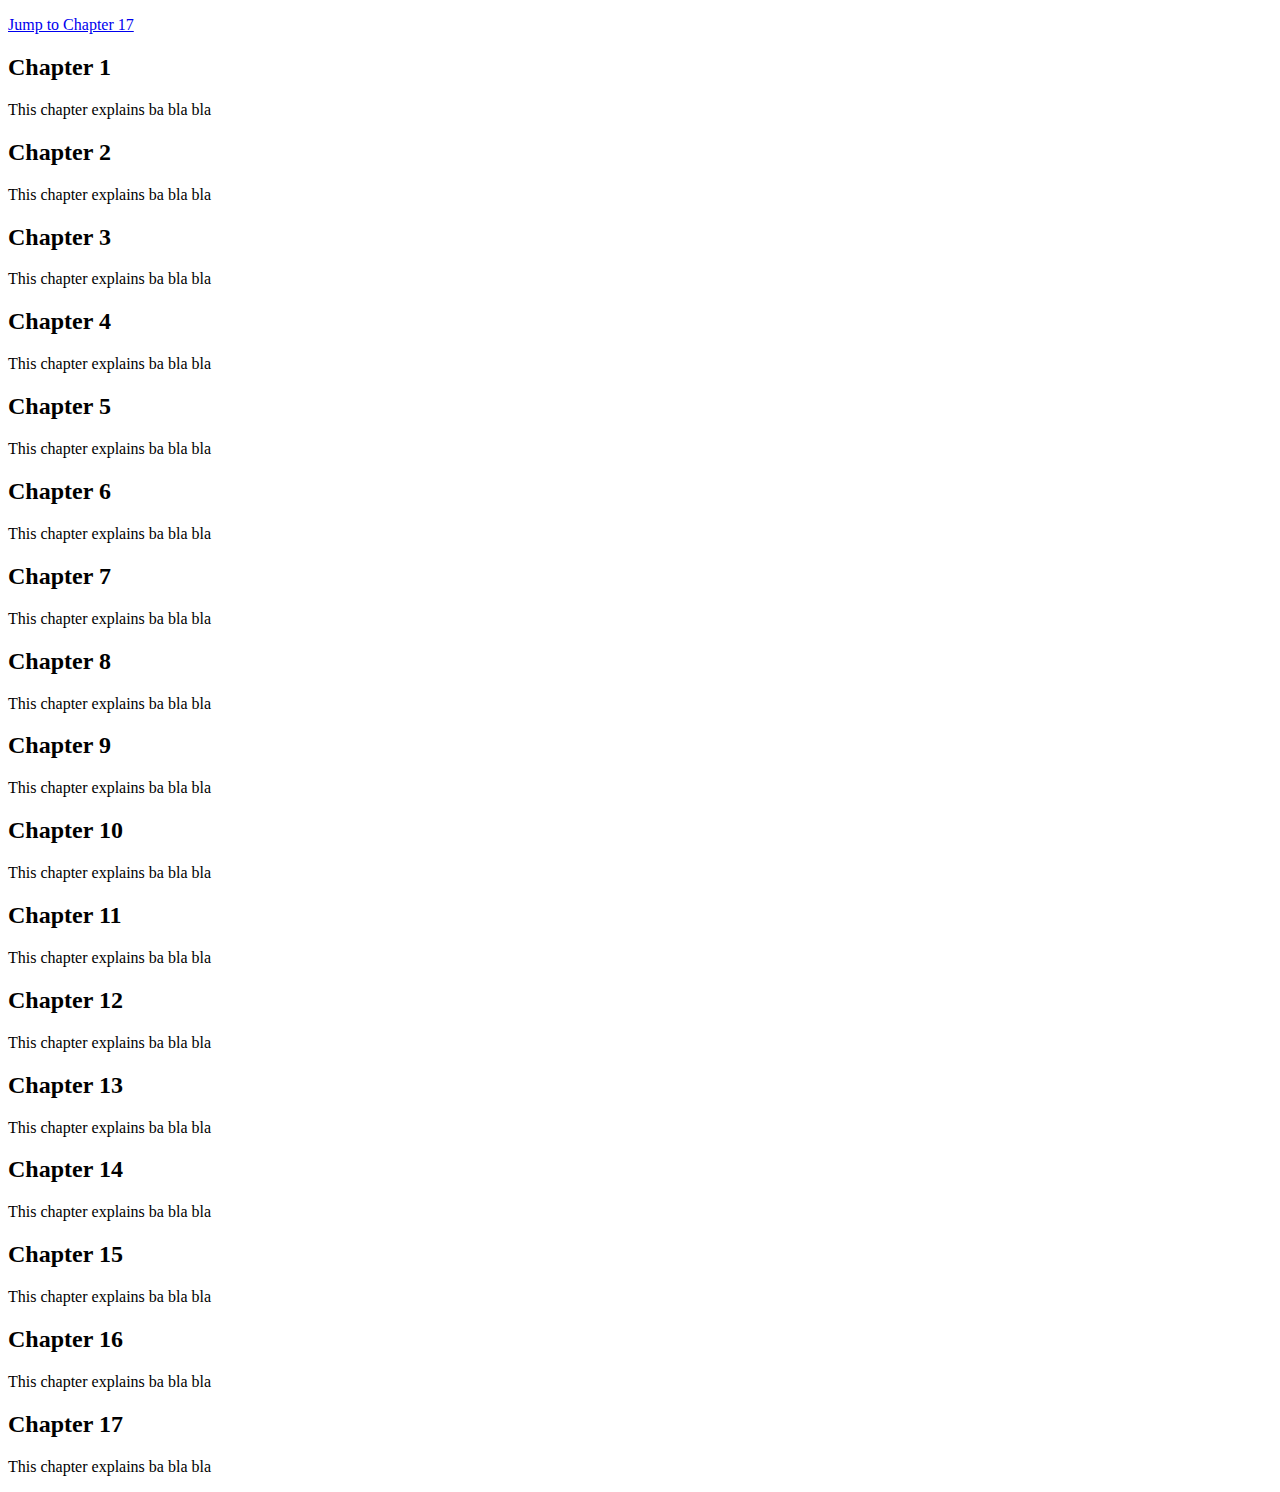
<file: bokmark.html>
<!DOCTYPE html>
<html>
<body>

<p><a href="#17">Jump to Chapter 17</a></p>

<h2>Chapter 1</h2>
<p>This chapter explains ba bla bla</p>

<h2>Chapter 2</h2>
<p>This chapter explains ba bla bla</p>

<h2>Chapter 3</h2>
<p>This chapter explains ba bla bla</p>

<h2 id="C4">Chapter 4</h2>
<p>This chapter explains ba bla bla</p>

<h2>Chapter 5</h2>
<p>This chapter explains ba bla bla</p>

<h2>Chapter 6</h2>
<p>This chapter explains ba bla bla</p>

<h2 id="c7">Chapter 7</h2>
<p>This chapter explains ba bla bla</p>

<h2>Chapter 8</h2>
<p>This chapter explains ba bla bla</p>

<h2>Chapter 9</h2>
<p>This chapter explains ba bla bla</p>

<h2>Chapter 10</h2>
<p>This chapter explains ba bla bla</p>

<h2>Chapter 11</h2>
<p>This chapter explains ba bla bla</p>

<h2>Chapter 12</h2>
<p>This chapter explains ba bla bla</p>

<h2>Chapter 13</h2>
<p>This chapter explains ba bla bla</p>

<h2>Chapter 14</h2>
<p>This chapter explains ba bla bla</p>

<h2>Chapter 15</h2>
<p>This chapter explains ba bla bla</p>

<h2>Chapter 16</h2>
<p>This chapter explains ba bla bla</p>

<h2 id="17">Chapter 17</h2>
<p>This chapter explains ba bla bla</p>

</body>
</html>
</file>
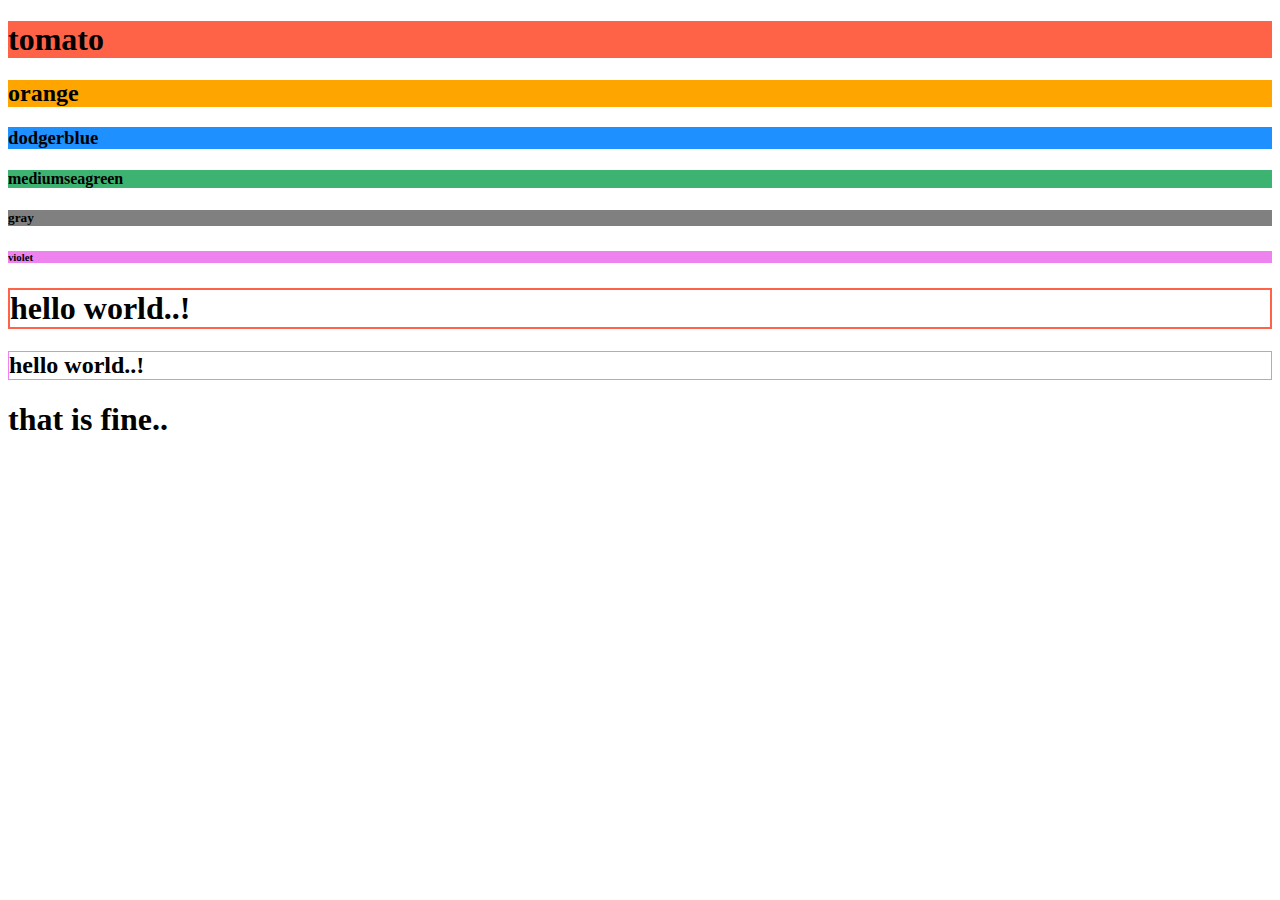
<file: color.html>
<!doctype html>

<html>
<head>
<title>color</title>
</head>

<body>
<h1 style="background-color:tomato">tomato</h1>
<h2 style="background-color:orange">orange</h2>
<h3 style="background-color:dodgerblue">dodgerblue</h3>
<h4 style="background-color:mediumseagreen">mediumseagreen</h4>
<h5 style="background-color:gray">gray</h5>
<h6 style="background-color:violet">violet</h6>

<!-- border color -->

<h1 style="border:2px solid tomato;">hello world..!</h1>
<h2 style="border:1px solid violet">hello world..!</h2>

<!-- rgb value tag-->

<h1 style="background-color:rgb(255, 255, 255);">that is fine..</h1>


</body>
</html>
</file>
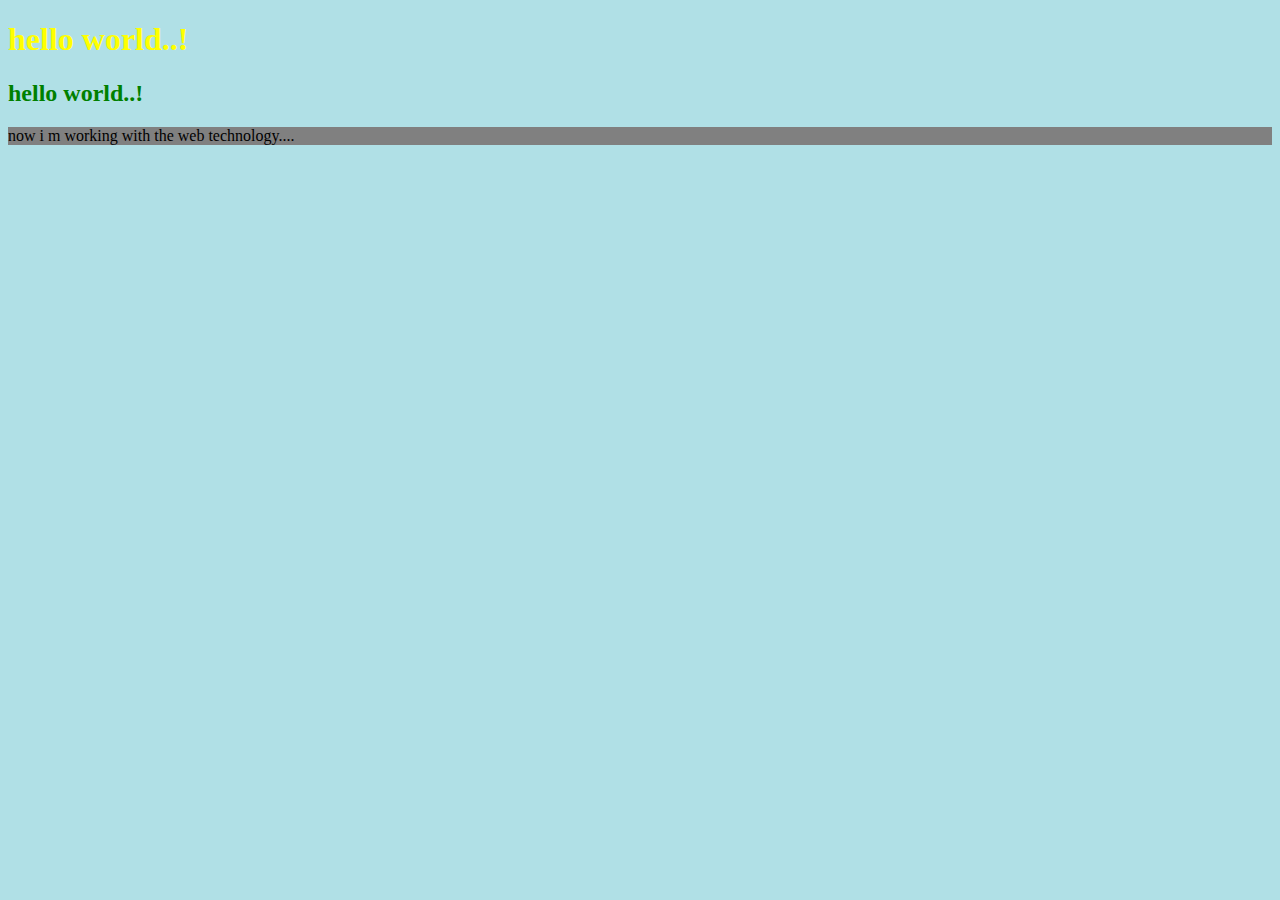
<file: cssdemo.html>
<!doctype html>
<html>
<head>
<title>style</title>

<style>
	body {background-color:powderblue; }
	h1 {color:yellow;}
	h2 {color:green;}
	p {background-color:gray;}
</style>

<body>
<h1>hello world..!</h1>
<h2>hello world..!</h2>

<p> now i m working with the web technology....</p>

</body>

</head>


</html>
</file>
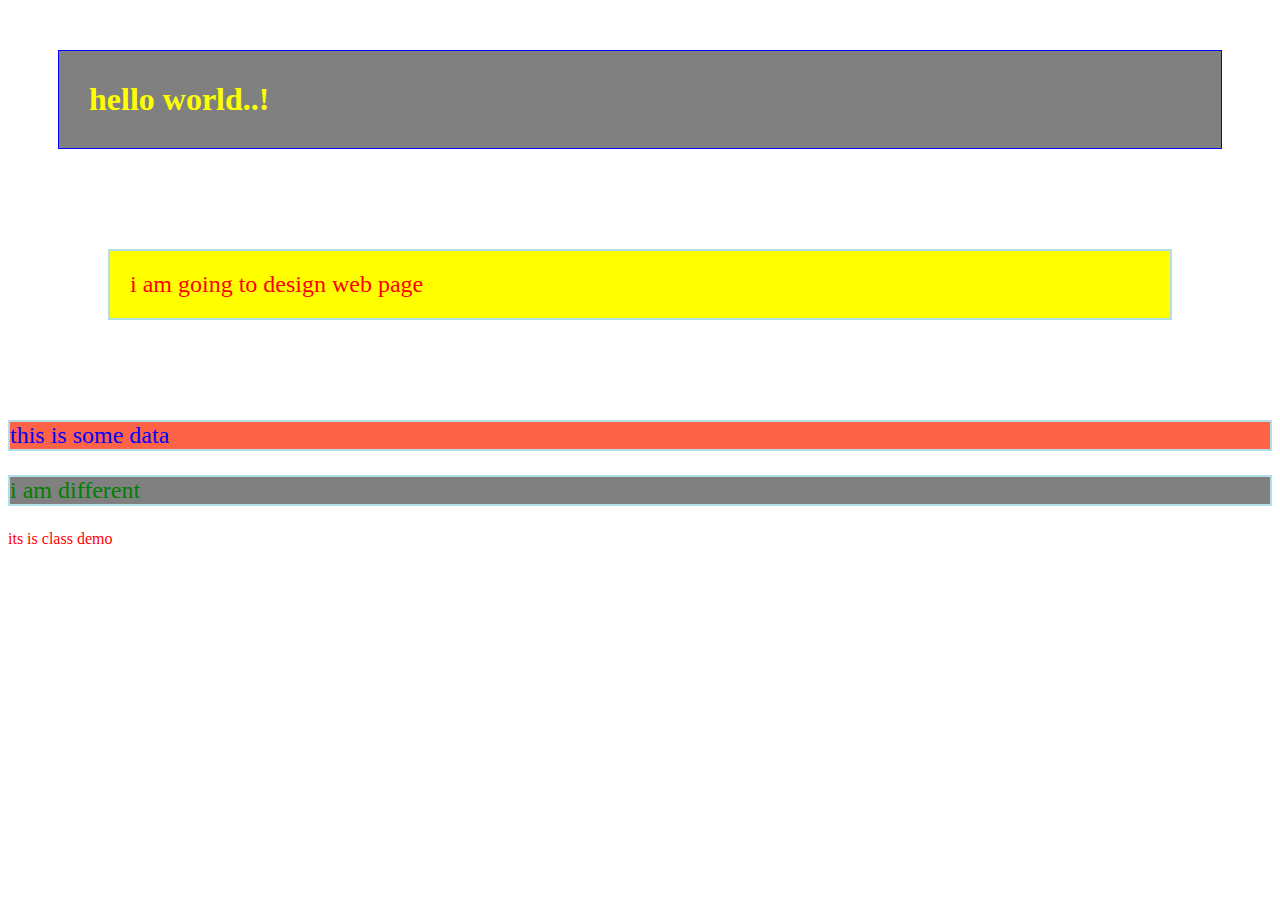
<file: externalcss.html>
<!doctype html>

<html>

<head>
<title>external css</title>

<link rel="stylesheet" href="external.css">
</head>

<body>

<h1>hello world..!</h1>
<p id="p01">i am going to design web page</p>

<p id="p02">this is some data</p>

<p id="p03">i am different</p>

<p class="error">its is class demo</p>

</body>

</html>
</file>
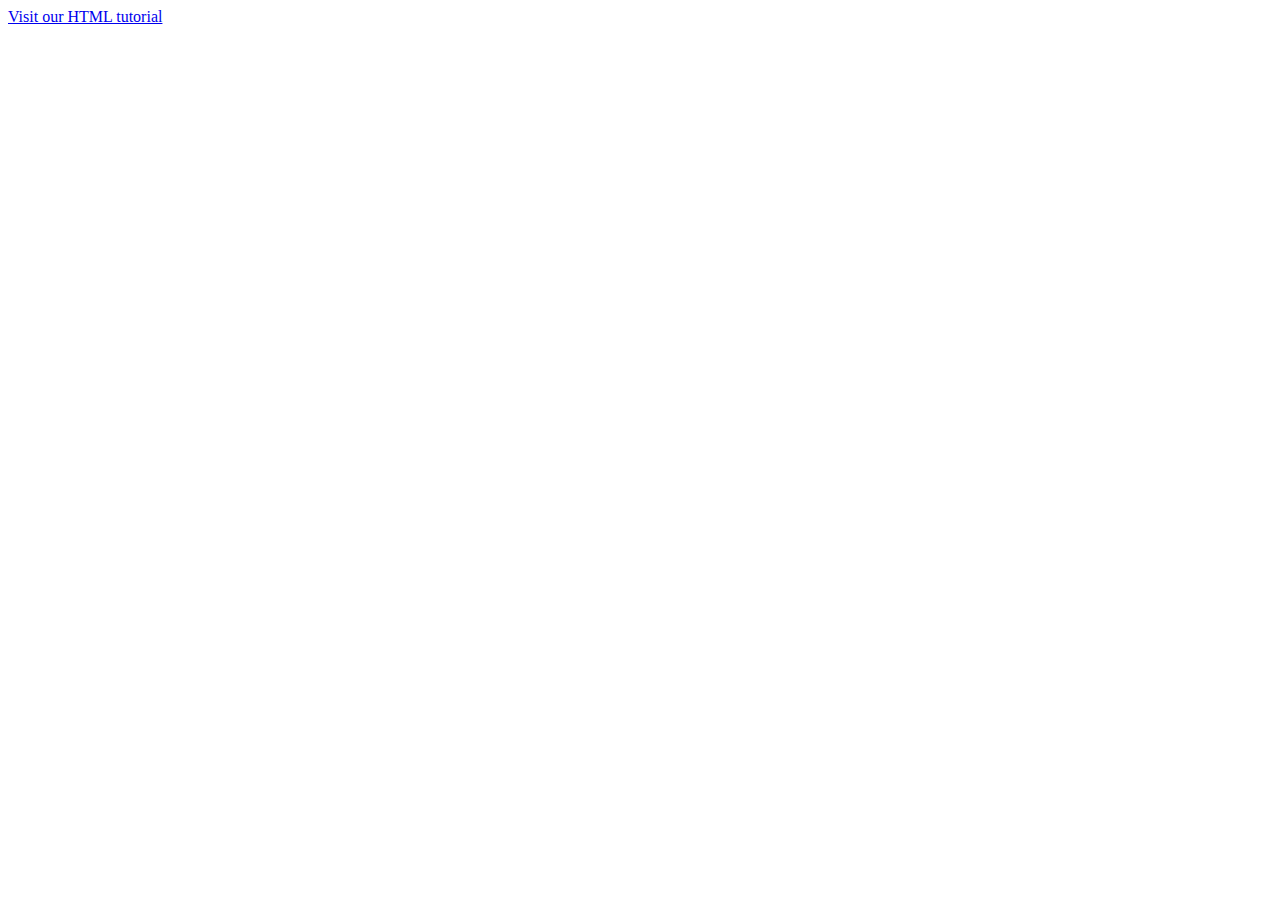
<file: link.html>
<!doctype html>

<html>
<head>
<title>linkdemo</title>
<link rel="stylesheet" href="link.css">
</head>

<body>
 <a href="https://www.w3schools.com/html/" target=_top>Visit our HTML tutorial</a> 
</body>
</html>
</file>
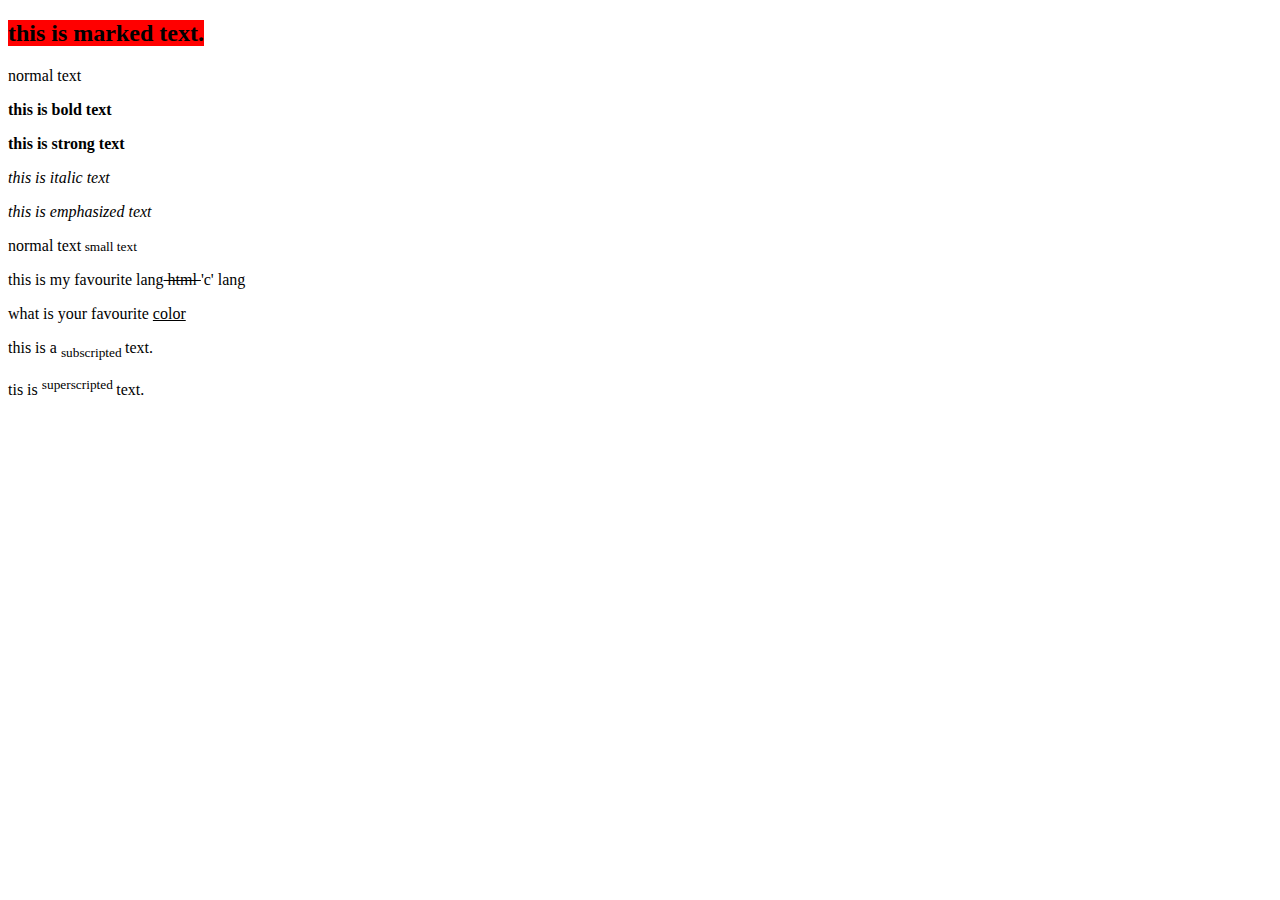
<file: textformate.html>
<!doctype html>

<html>

<head>
<title>text formating</title>
</head>

<body>


<h2><mark style="background-color:red">this is marked text.</mark></h2>

<p>normal text</p>
<p><b>this is bold text</b></p>
<p><strong>this is strong text</strong></p>
<p><i>this is italic text</i></p>

<p><em>this is emphasized text</em></p>

<p>normal text<small> small text</small></p>
<p>this is my favourite lang<del> html </del> 'c' lang</p>

<p>what is your favourite <ins>color</ins> </p>
<p>this is a <sub> subscripted </sub> text. </p>
<p>tis is <sup> superscripted </sup> text.</sup></p>
</body>

</html>
</file>
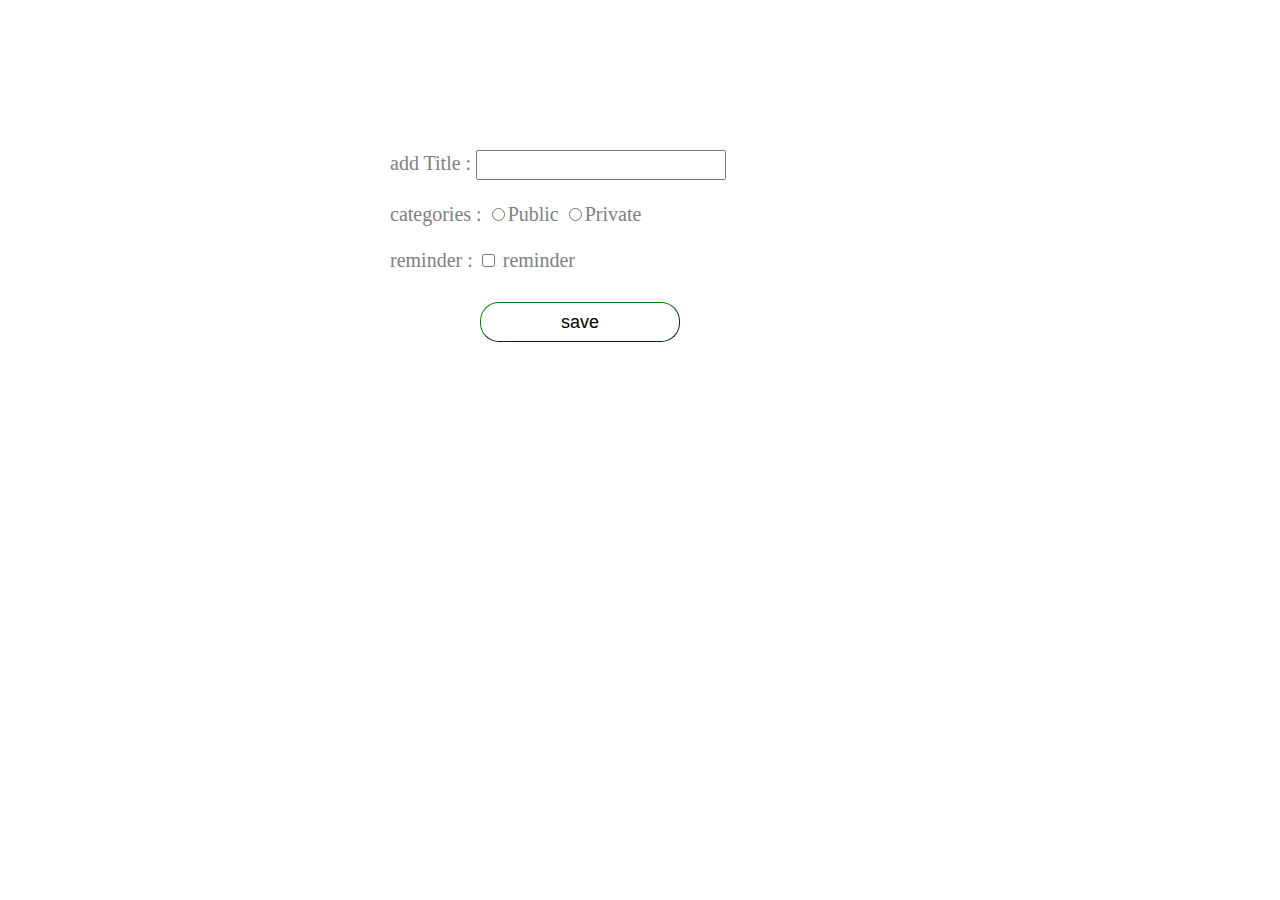
<file: Documents/javscript_assignment/addtask.html>
<html lang="en">
    <head>
        <meta charset="UTF-8">
        <meta name="viewport" content="width=device-width, initial-scale=1.0">
        <meta http-equiv="X-UA-Compatible" content="ie=edge">
        <title>addtask</title>
        <link rel="stylesheet" href="./stylesheet/addtask.css">
        <script src="./jsp/addtask.js"></script>
    </head>
    <body>
            <div class="task"> 

            <label for="">add Title :</label> <input class="inputtext" id="addtasktext" type="text" value=""> <br><br>
            <label for="">categories :</label> 
                                <input type="radio" name="categories" id="radio1">Public
                                <input type="radio" name="categories" id="radio2">Private <br> <br>
                                
            <label for="">reminder :</label> <input type="checkbox" name="reminder" id="reminder" onchange="showMe()"> reminder
            <input type="date" name=""  id="calender" value=""> <br>

            <button class="saveb" onclick="addtask()">save</button>
    </div>

  
    </body>
    </html>
</file>
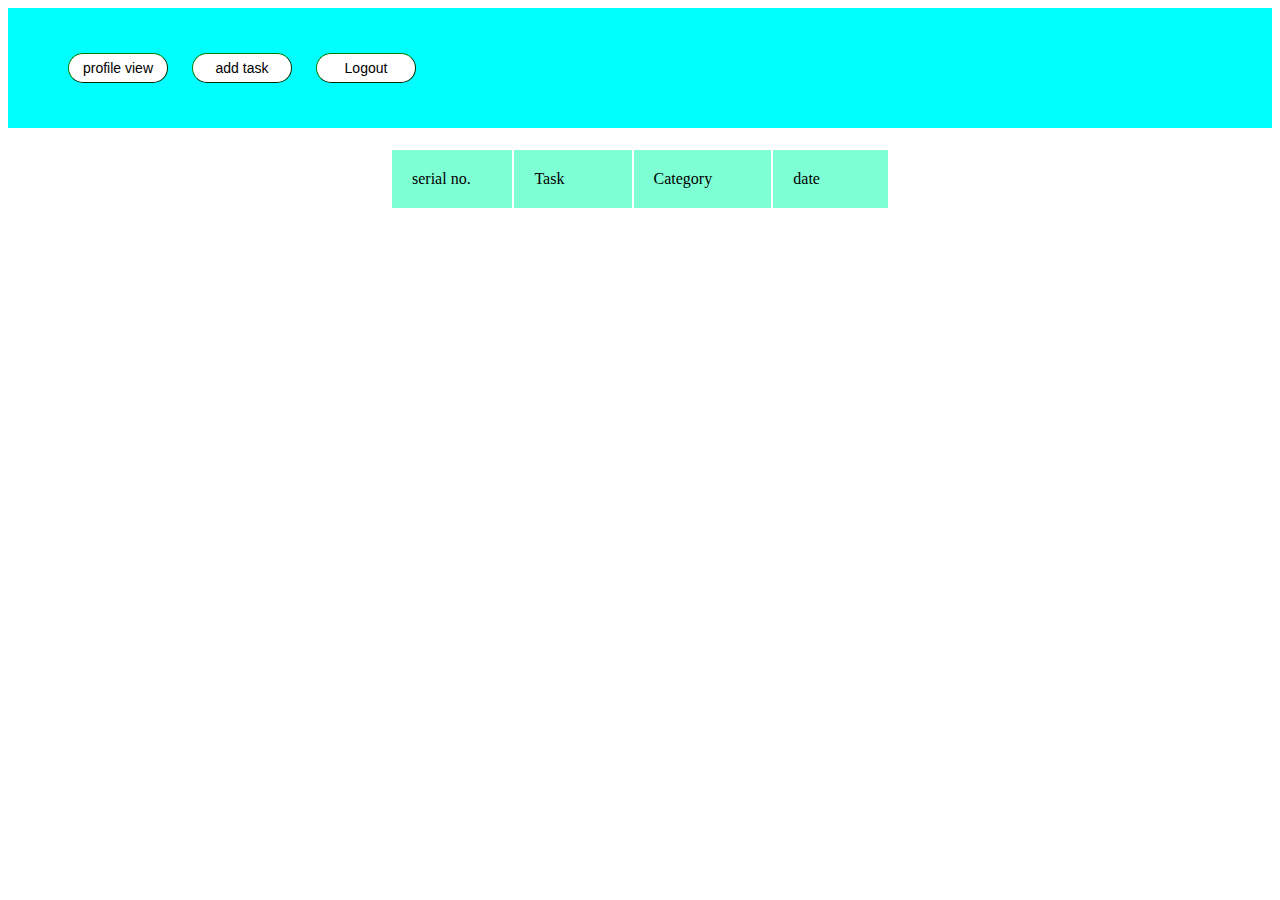
<file: Documents/javscript_assignment/home.html>
<html lang="en">
<head>
    <meta charset="UTF-8">
    <meta name="viewport" content="width=device-width, initial-scale=1.0">
    <meta http-equiv="X-UA-Compatible" content="ie=edge">
    <title>home</title>
    <script src="./jsp/profile.js"></script>
    <script src="./jsp/home.js"></script>
    <link rel="stylesheet" href="./stylesheet/home.css">
</head>
<body onload="displaytask()">

        <header class="header">
              
              <section class="headerbutton">        
                <a href="profile.html"> <button class="loginb">profile view</button></a> 
                <a href="addtask.html"><button class="loginb">add task</button></a>
                <a href="signup.html"><button class="loginb">Logout</button></a>
            </section>
         </header>
 

<div class="tabledata" id="tabletask">
           <table >
            <tr><td>serial no.</td><td>Task</td><td>Category</td><td>date</td></tr>
           

            </table>
</div>

</body>
</html>
</file>
<file: external.css>
body
{
	background-color:powederblue;
}

h1
{
	background-color:gray;
	color:yellow;
	font-family:cursive; 
	padding:30px;
	border:1px solid blue;
	margin-top:50px;
	margin-left:50px;
	margin-right:50px;

}

#p01{
	color:red;
	background-color:yellow;
	font-size:150%;
	border:2px solid powderblue;
	padding:20px;
	margin:100px;
}

#p02{

	color:blue;
	background-color:tomato;
	font-size:150%;
	border:2px solid powderblue;
	padding:10px
	margin:150px;
}

#p03{

	color:green;
	background-color:gray;
	font-size:150%;
	border:2px solid powderblue;
	padding:5px
	margin:200px;

}

p.error{
        color:red;
}
</file>
<file: link.css>
<style>
a:link {
    color:green;
    background-color: transparent;
    text-decoration: none;
}

a:visited {
    color: blue;
    background-color: transparent;
    text-decoration: none;
}

a:hover {
    color: red;
    background-color: transparent;
    text-decoration: underline;
}

a:active {
    color: yellow;
    background-color: transparent;
    text-decoration: underline;
}
</style>
</file>
<file: Documents/javscript_assignment/stylesheet/addtask.css>
.task{
    width:500px;
    margin:  150px auto;
    font-size: 20px;
    color:gray;
}
.inputtext{

    width: 250px;
    height: 30px;
    padding: 10px;
}
.categories{

    margin: 20px;

}

.saveb{

    width:200px;
    height:40px;
    margin-top: 30px;
     margin-left: 90px;
    border-color: green;
    border-radius: 19px;
    background-color: white;
    font-size: 18px;
    border-width: 1px;
  
  
           
}      

#calender{

    display:none;
}
</file>
<file: Documents/javscript_assignment/stylesheet/home.css>
.header{
    height: 120px;
    background-color:cyan;
    color:gray;

}



.tabledata{

    width:500px;
    margin:  0 auto;
     color:gray;
     margin-top:20px;
}
td{
    width: 200px;
    padding: 20px;
    background-color: aquamarine;
    font: bold;
    

}


.loginb{
    margin-left:20px;

    width:100px;
    height:30px;
    margin-top: 5px;
    border-color: green;
    border-radius: 15px;
    background-color: white;
    font-size: 14px;
    border-width: 1px;
}

.headerbutton{
   
    padding: 40px;
}
</file>
